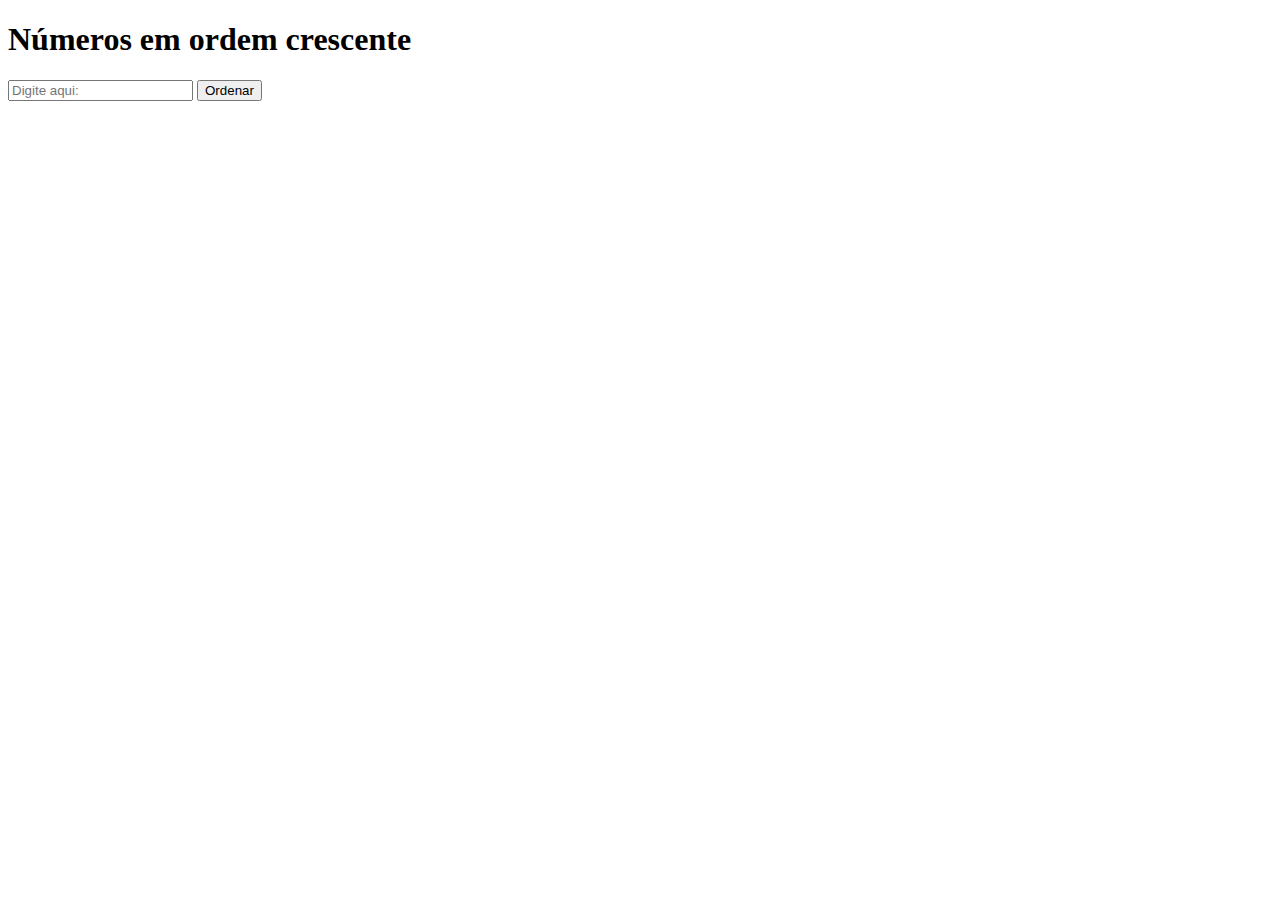
<file: Exercicio_01/index.html>
<!DOCTYPE html>
<html lang="en">
<head>
    <meta charset="UTF-8">
    <meta name="viewport" content="width=device-width, initial-scale=1.0">
    <title>Exercicio 01 - Ordem Crescente</title>
</head>
<body>
    <div id="main-container">
        <h1 id="title">Números em ordem crescente</h1>
        <div id="input-container">
            <input type="text" id="numbers" placeholder="Digite aqui: ">
            <button type="button" id="btn">Ordenar</button>
        </div>
        <div id="result"></div>
    </div>
    <script src="app.js"></script>
</body>
</html>
</file>
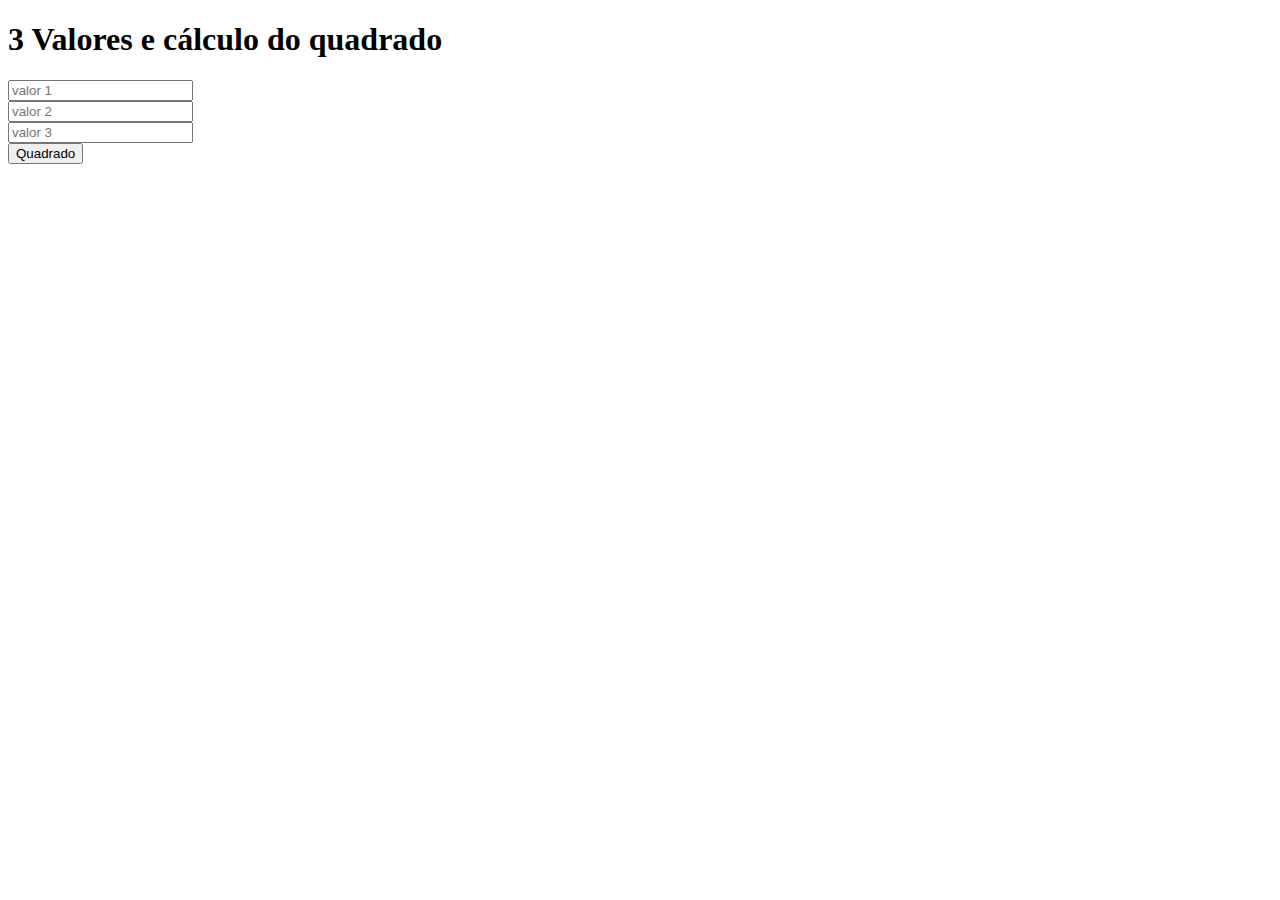
<file: Exercicio_02/index.html>
<!DOCTYPE html>
<html lang="en">
<head>
    <meta charset="UTF-8">
    <meta name="viewport" content="width=device-width, initial-scale=1.0">
    <title>Exercicio 02 - Quadrado de um número</title>
</head>
<body>
    <div id="main-container">
        <h1 id="title">3 Valores e cálculo do quadrado</h1>
        <div id="input-container">
            <input type="text" class="input" id="valor1" placeholder="valor 1"> <br>
            <input type="text" class=input id="valor2" placeholder="valor 2"> <br>
            <input type="text" class=input id="valor3" placeholder="valor 3"> <br>
            <button type="button" id="btn">Quadrado</button>
        </div>
        <div id="result-container">
            <p id="result"></p>
        </div>
    </div>
    <script src="app.js"></script> 
</body>
</html>
</file>
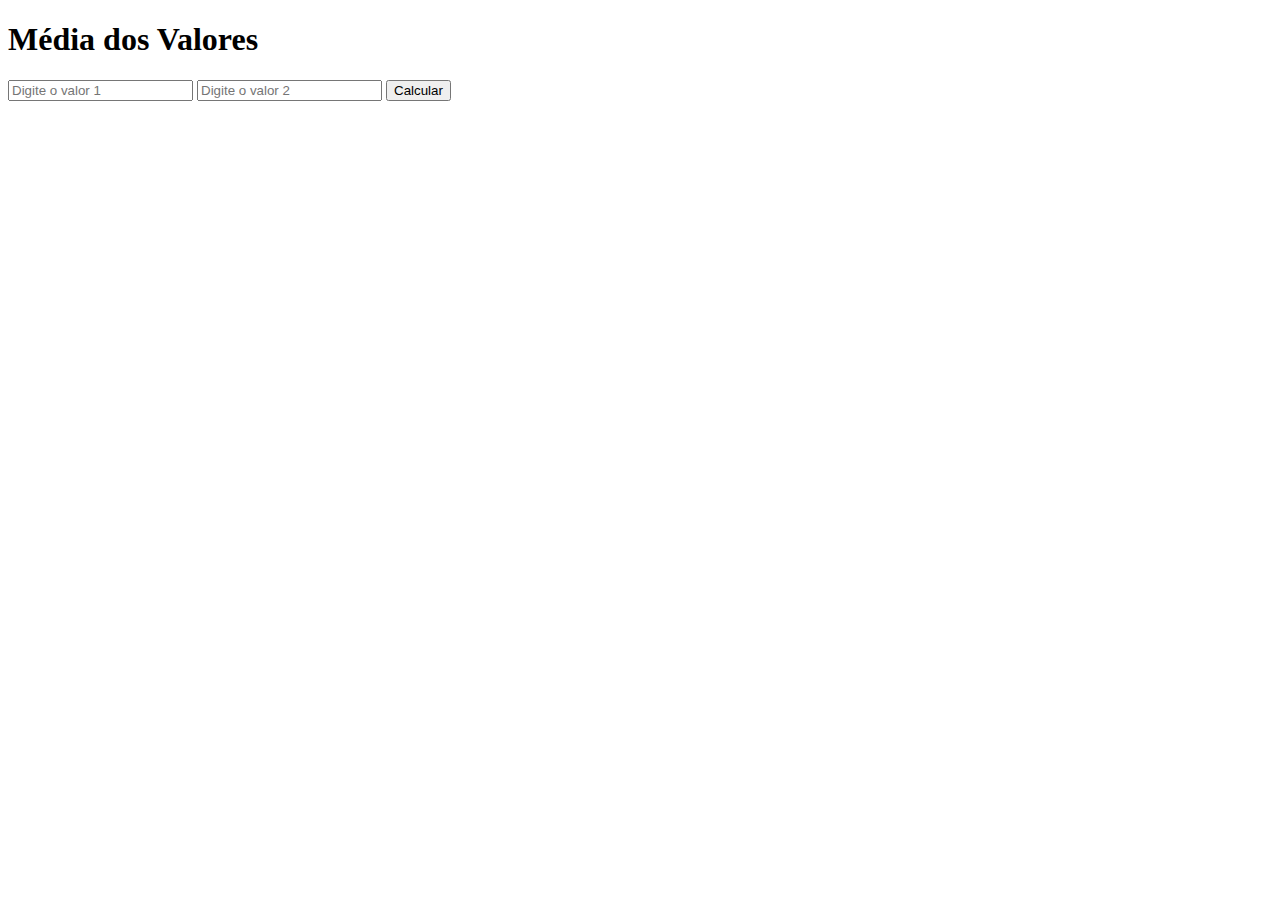
<file: Exercicio_03/index.html>
<!DOCTYPE html>
<html lang="en">
<head>
    <meta charset="UTF-8">
    <meta name="viewport" content="width=device-width, initial-scale=1.0">
    <title>Exercicio 03 - Média</title>
</head>
<body>
    <div id="main-container">
        <h1 id="title">Média dos Valores</h1>
        <div id="input-container">
            <input type="text" class="numbers" id="valor1" placeholder="Digite o valor 1">
            <input type="text" class="numbers" id="valor2" placeholder="Digite o valor 2">
            <button type="button" id="btn">Calcular</button>
        </div>
        <div id="result"></div>
    </div>
    <script src="app.js"></script>   
</body>
</html>
</file>
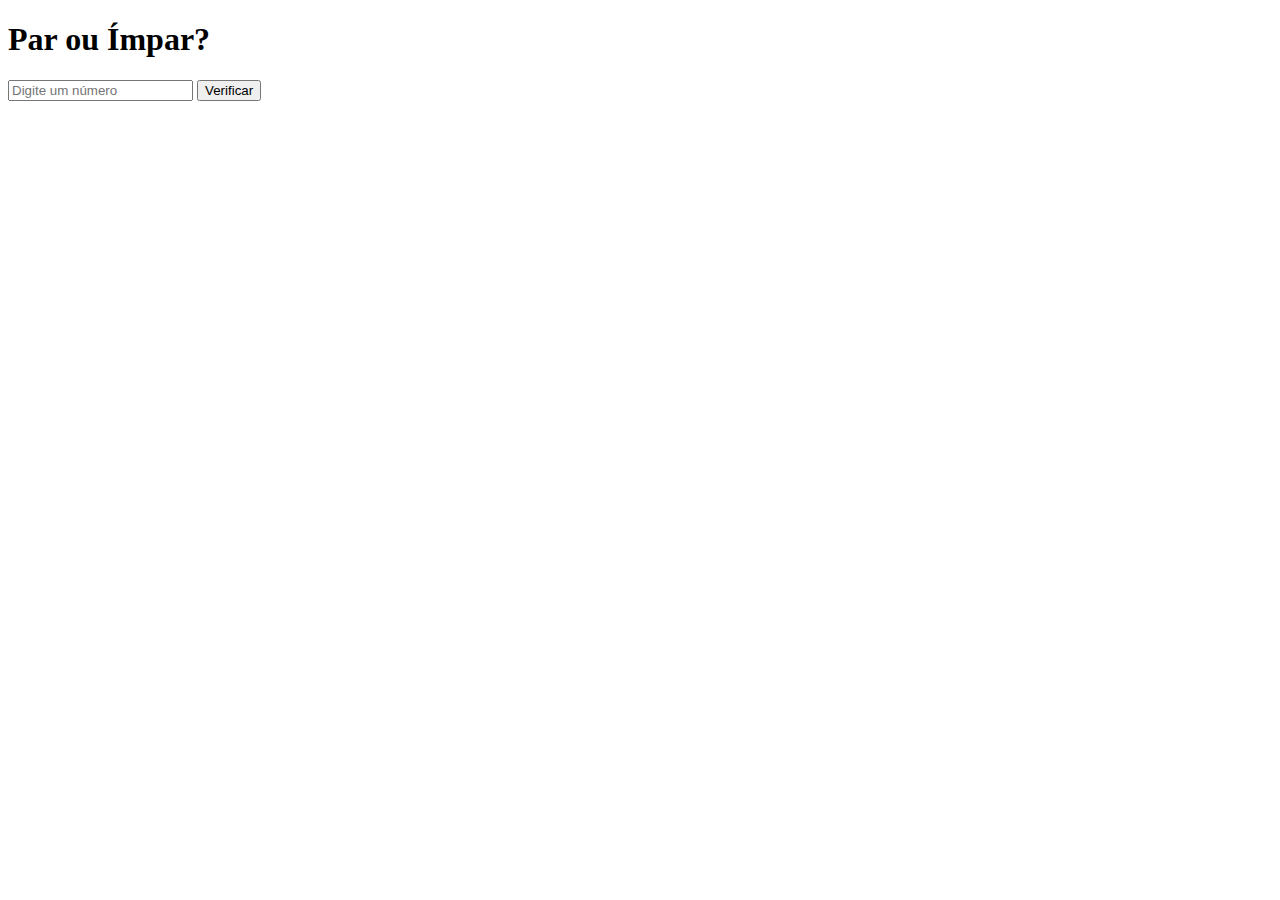
<file: Exercicio_04/index.html>
<!DOCTYPE html>
<html lang="en">
<head>
    <meta charset="UTF-8">
    <meta name="viewport" content="width=device-width, initial-scale=1.0">
    <title>Exercicio 04 - Par ou Ímpar?</title>
</head>
<body>
    <div id="main-container">
        <h1 id="title">Par ou Ímpar?</h1>
        <div id="input-container">
            <input type="text" id="numbers" placeholder="Digite um número">
            <button type="button" id="btn">Verificar</button>
        </div>
        <div id="result"></div>
    </div>
    <script src="app.js"></script>
</body>
</html>
</file>
